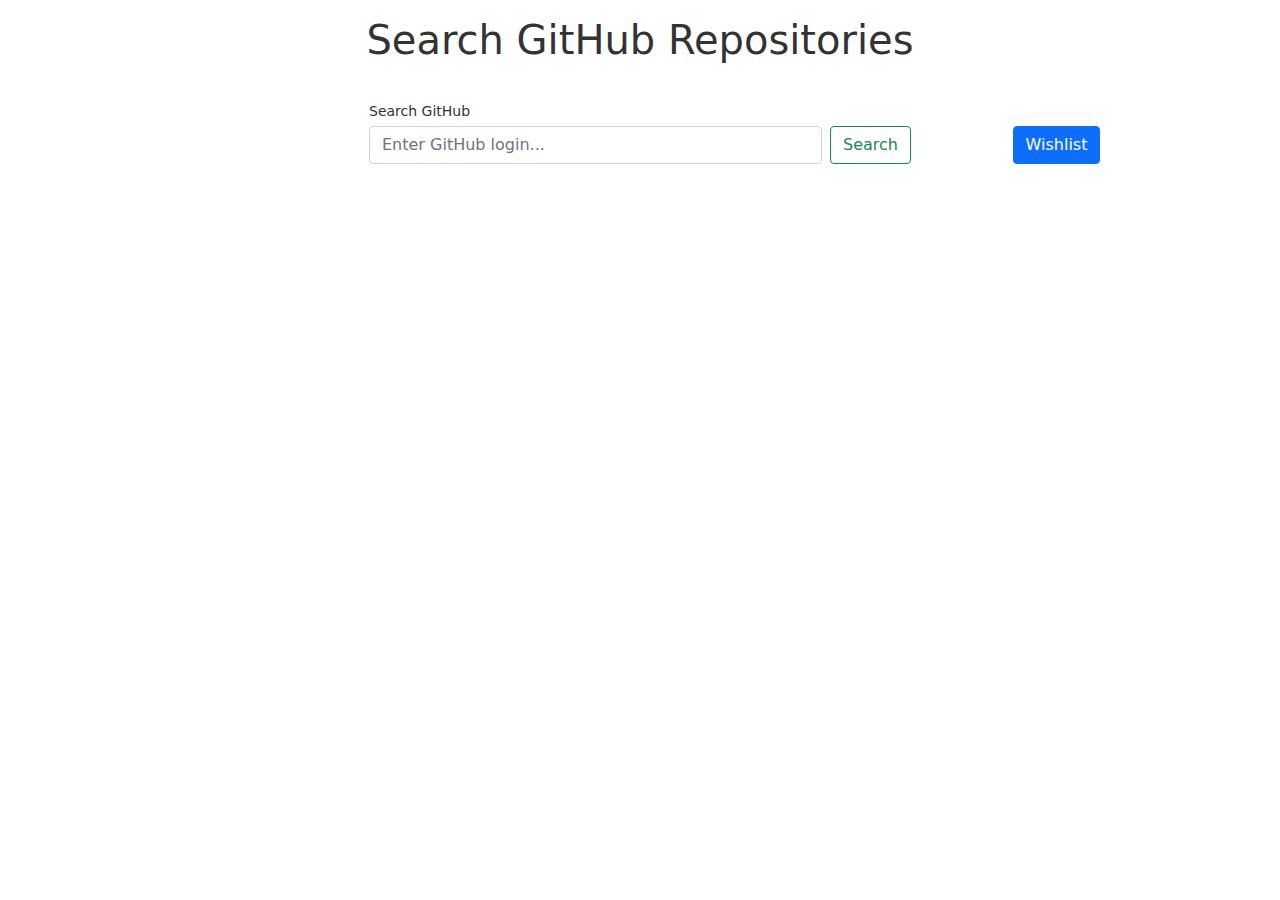
<file: index.html>
<!DOCTYPE html>
<html lang="en">
<head>
    <meta charset="UTF-8">
    <meta http-equiv="X-UA-Compatible" content="IE=edge">
    <meta name="viewport" content="width=device-width, initial-scale=1.0">
    <title>GitHub Repositorises</title>
    <link rel="preload" href="./assets/css/bootstrap.min.css" as="style" type="text/css" />
    <link rel="preload" href="./assets/css/style.css" as="style" type="text/css" />
    <link rel="stylesheet" href="./assets/css/bootstrap.min.css">
    <link rel="stylesheet" href="./assets/css/style.css">
</head>
<body>
    <header class="header">
        <div class="header-wrap container px-3">
            <div class="row py-3">
                <div class="col text-center">
                    <h1 class="header__title">
                        Search GitHub Repositories
                    </h1>
                </div>
            </div>
            <div class="row py-3 align-items-end">
                <div class="col-3"></div>
                <div class="col-6">
                    <form action="#" id="searchForm" name="searchForm" role="search">
                        <label for="searchInput" class="form-label">Search GitHub</label>
                        <div class="d-flex">
                            <input id="searchInput" name="search" class="form-control me-2" type="search" placeholder="Enter GitHub login..." aria-label="Search repo" required>
                            <button id="searchBtn" class="btn btn-outline-success" type="submit" aria-label="search">Search</button>
                        </div>
                    </form>
                </div>
                <div class="col-3 text-center">
                    <a href="./wishlist.html" class="btn btn-primary me-3">Wishlist</a>
                </div>
            </div>
        </div>
    </header>

    <main class="main">
        <section class="hero py-4">
            <div class="hero-wrap container row px-3">
                <div class="col-4"></div>
                <div id="cardList" class="cards-list col-8 d-flex flex-column">

                </div>
            </div>
        </section>
    </main>

    <footer class="footer">
        <div class="footer-wrap container">

        </div>
    </footer>

    <script src="./assets/js/bootstrap.min.js"></script>
    <script src="./assets/js/app.js"></script>
</body>
</html>
</file>
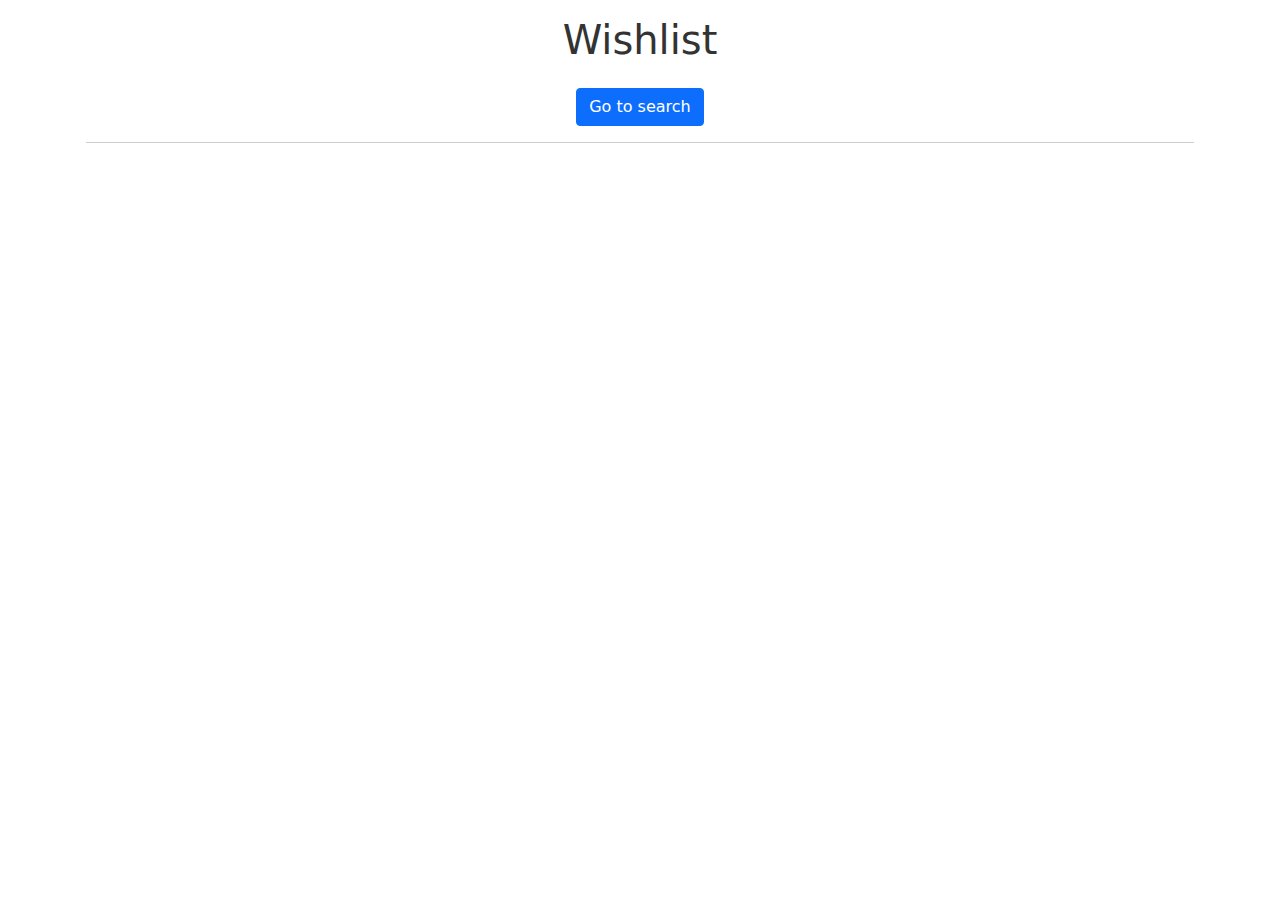
<file: wishlist.html>
<!DOCTYPE html>
<html lang="en">
<head>
    <meta charset="UTF-8">
    <meta http-equiv="X-UA-Compatible" content="IE=edge">
    <meta name="viewport" content="width=device-width, initial-scale=1.0">
    <title>GitHub Wishlist</title>
    <link rel="preload" href="./assets/css/bootstrap.min.css" as="style" type="text/css" />
    <link rel="preload" href="./assets/css/style.css" as="style" type="text/css" />
    <link rel="stylesheet" href="./assets/css/bootstrap.min.css">
    <link rel="stylesheet" href="./assets/css/style.css">
</head>
<body>
<header class="header">
    <div class="header-wrap container px-3">
        <div class="row py-3">
            <div class="col text-center">
                <h1 class="header__title">
                    Wishlist
                </h1>
            </div>
        </div>
        <div class="row">
            <div class="col-5"></div>
            <div class="col-2 text-center">
                <a href="./index.html" class="btn btn-primary">Go to search</a>
            </div>
            <div class="col-5"></div>
        </div>
        <hr/>
    </div>
</header>

<main class="main">
    <section class="hero py-4">
        <div class="hero-wrap container row px-3">
            <div class="col-4"></div>
            <div id="cardList" class="cards-list col-8 d-flex flex-column">

            </div>
        </div>
    </section>
</main>

<footer class="footer">
    <div class="footer-wrap container">

    </div>
</footer>

<script src="./assets/js/bootstrap.min.js"></script>
<script src="./assets/js/app.js"></script>
</body>
</html>
</file>
<file: assets/css/style.css>
body {
    font-family: system-ui, -apple-system, "Segoe UI", "Roboto", "Helvetica Neue", Arial, "Noto Sans", "Liberation Sans", sans-serif, "Apple Color Emoji", "Segoe UI Emoji", "Segoe UI Symbol", "Noto Color Emoji";
    font-size: 14px;
    font-weight: 400;
    line-height: 1;
    background-color: white;
    color: #333333;
}
</file>
